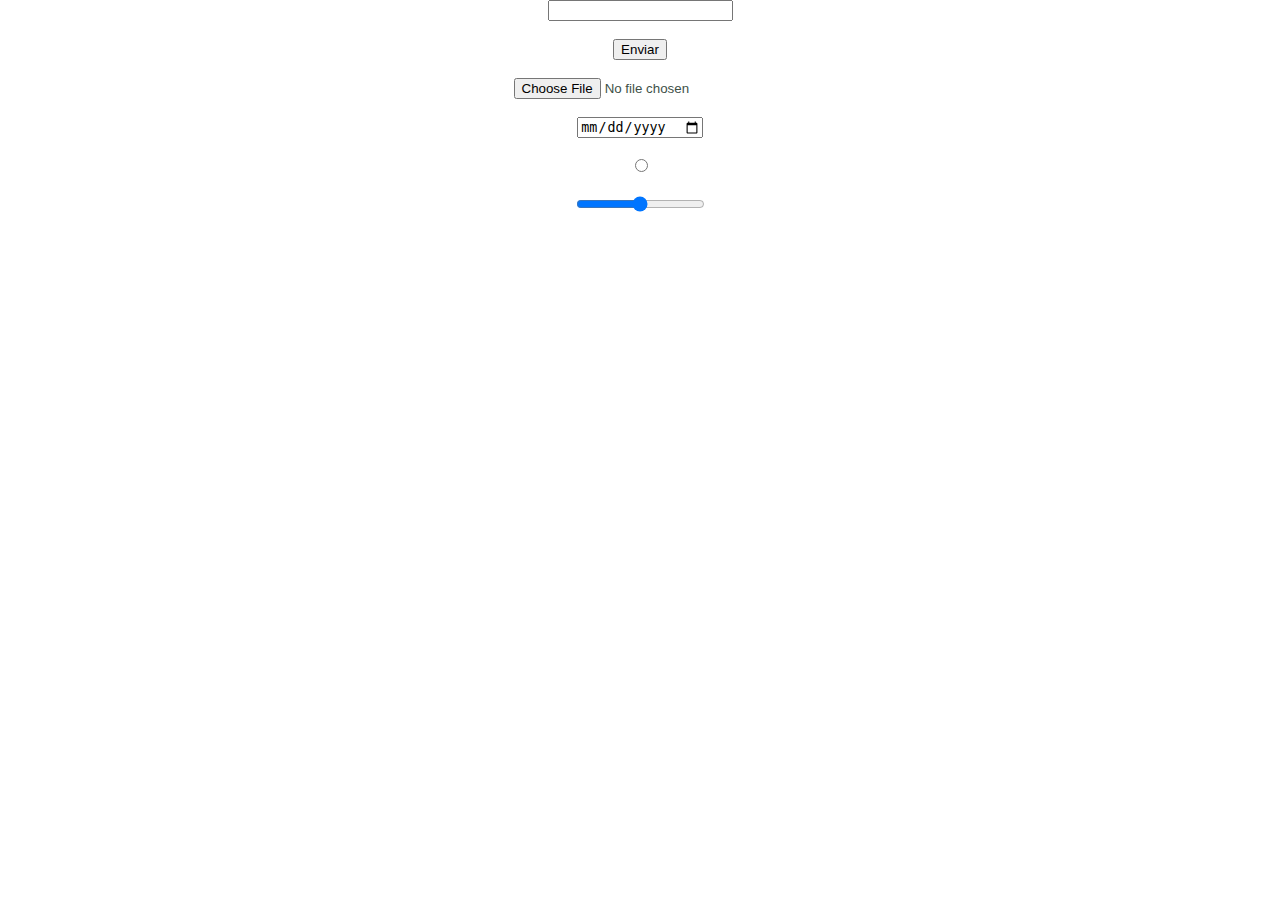
<file: entradas.html>
<!DOCTYPE html>
<html lang="pt-br">
<head>
    <meta charset="UTF-8">
    <meta name="viewport" content="width=device-width, initial-scale=1.0">
    <title>Entradas HTML</title>
    <link rel="stylesheet" href="style.css">
</head>
<body>
    <form action="">
        <input type="text" name="" id=""> <br>  <br>
        <input type="submit" value="Enviar"> <br> <br>
        <input type="file" name="" id=""> <br> <br>
        <input type="date" name="" id=""><br><br>
        <input type="radio" name="" id=""><br><br>
        <input type="range" name="" id=""><br><br>
        </form>
    
</body>
</html>
</file>
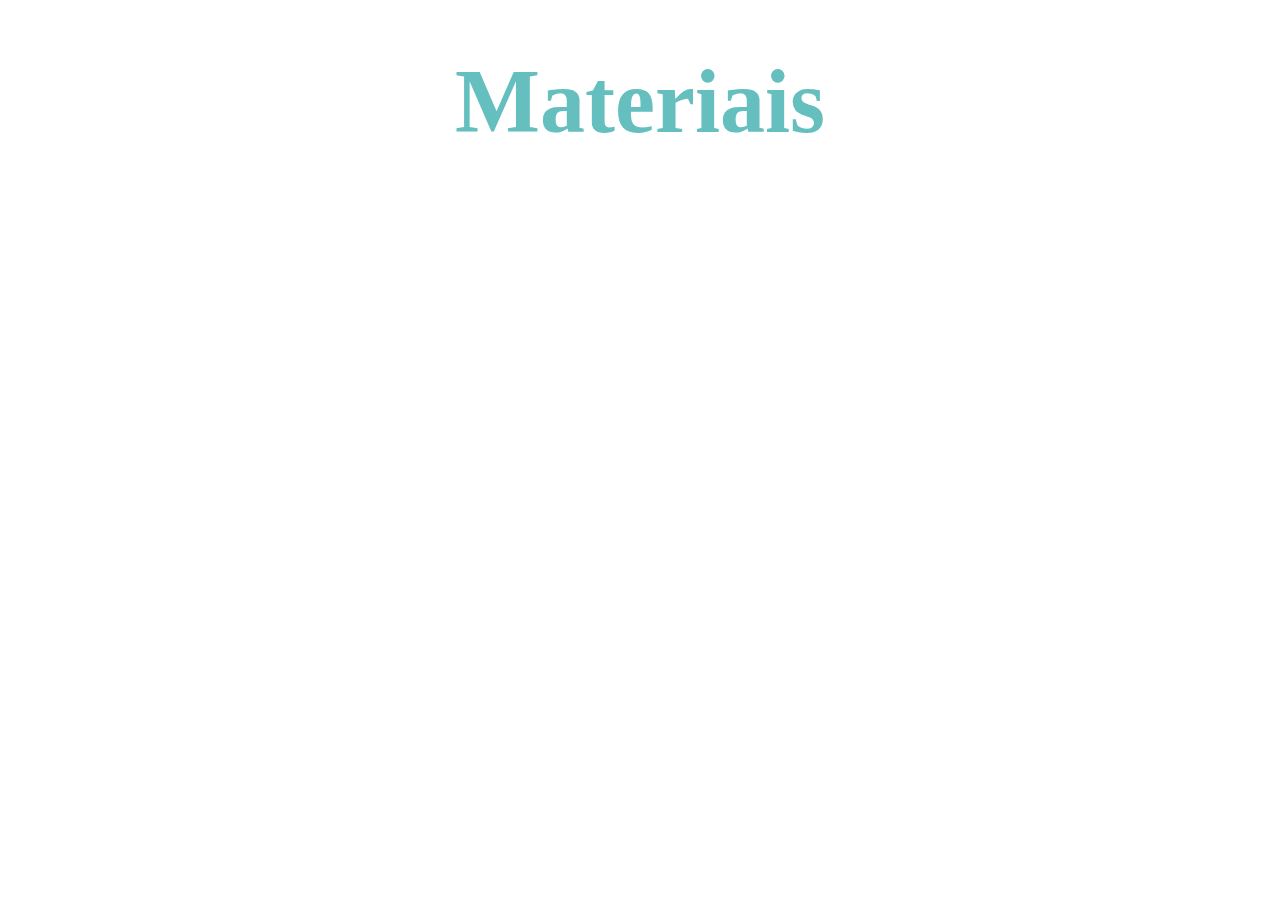
<file: materiais.html>
<!DOCTYPE html>
<html lang="pt-br">
<head>
    <meta charset="UTF-8">
    <meta name="viewport" content="width=device-width, initial-scale=1.0">
    <title>Materiais</title>
    <link rel="stylesheet" href="style.css">
</head>
<body>
    <h1>Materiais</h1>
</body>
</html>
</file>
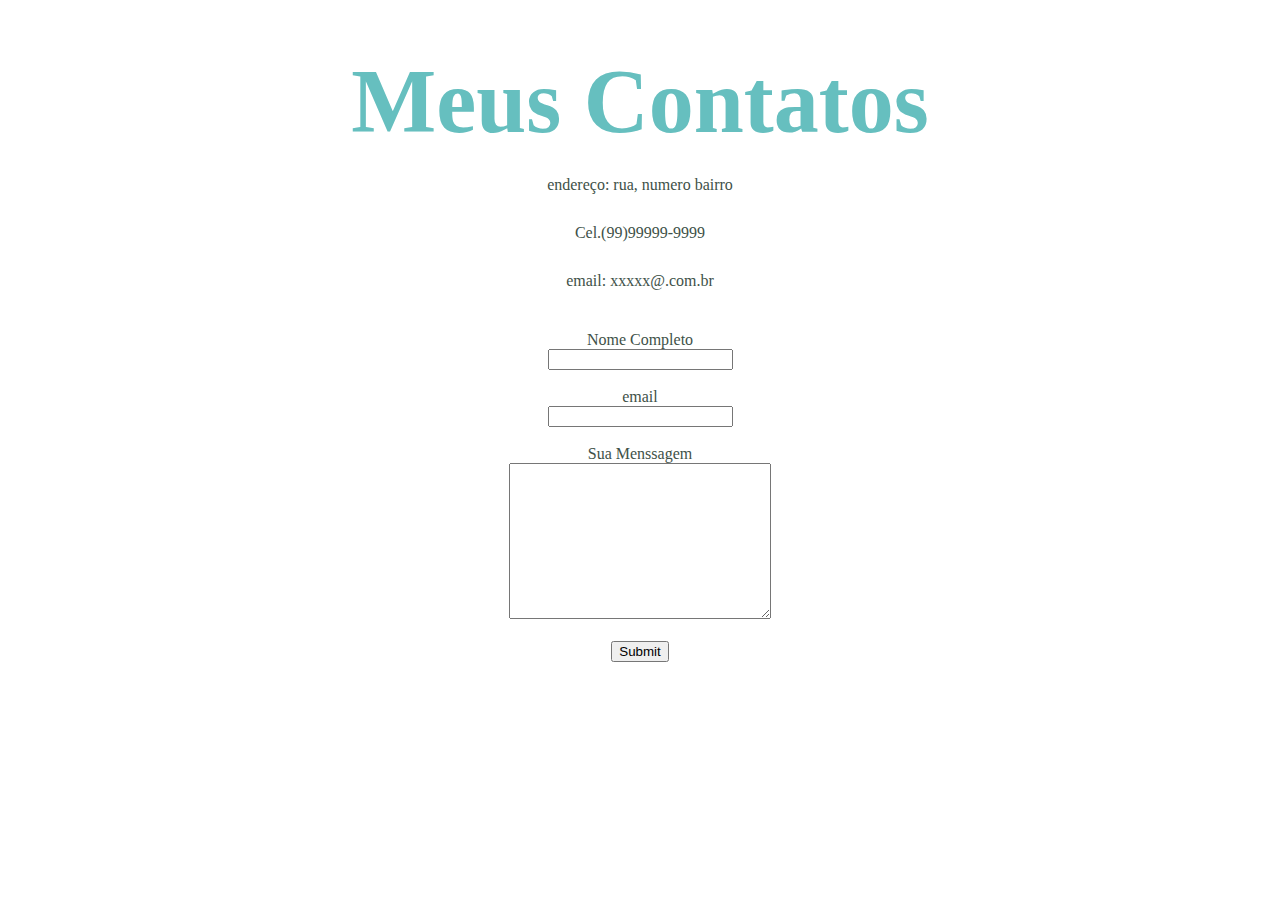
<file: contato/contato.html>
<!DOCTYPE html>
<html lang="pt-br">
<head>
    <meta charset="UTF-8">
    <meta name="viewport" content="width=device-width, initial-scale=1.0">
    <title>Contatos</title>
   <link rel="stylesheet" href="../style.css">
</head>
<body>
    <h1>Meus Contatos</h1>
   <p>endereço: rua, numero bairro</p>
   <p>Cel.(99)99999-9999</p>
   <p>email: xxxxx@.com.br</p> <br>

    <form action="mailto:regisrochart23gmail.com" method="post">
        <label for="">Nome Completo</label> <br>
        <input type="text"> <br> <br>

        <label for="">email</label><br>
        <input type="email"><br> <br>
        
        <label for="">Sua Menssagem</label> <br>
        <textarea name="Menssagem" cols="30" rows="10"></textarea><br> <br>
        <input type="submit">
        
    </form>
    
</body>
</html>
</file>
<file: style.css>
/* ================== Seção Tags =============== */

body {
    color: #405148;
    margin: 0px;
    text-align: center;
    font-family: 'Merriweather', serif;
  }

h1 {
    font-size: 5.625rem;
    margin: 50px auto 0 auto ;
    font-family:'Sacramento', cursive;
    color: #66bfbf;
    }

h2 {
    font-family: 'montserrat', sans-serif;
    font-size: 2.5rem;
    color: #66bfbf;
    font-weight: normal;
    padding-bottom: 10px;
    padding: 5%;
}

h3 {
    font-family: 'montserrat', sans-serif;
    color: #66bfbf;
    
}

p {
    line-height: 2;
}

hr {
    border: dotted #eaf6f6 6px;
    border-bottom: none;
    width: 5%;
    margin: 100px auto;
}

a {
    color: #90dadc;
    font-family: 'montserrat', sans-serif;
    margin: 10px 20px;
    text-decoration: none;
}

a:hover {
    color: #eaf6f6;
}

/* ================== Seção Classes ============ */

.top-container {
    background-color: #14274e;
    position: relative;
    padding-top:100px ;
}

.middle-container {
    margin: 100px auto;
}

.efeito {
    text-decoration: underline;
}

.celebro-tech-cima {
    position: absolute;
    right: 20%;
    top: 50px;
}

.celebro-tech-baixo {
    position: absolute;
    right: 70%;
    bottom: 1%;
}

.skill-row {
    width: 50%;
    margin:100px auto;
    text-align: left;
}

.code-img {
    width: 25%;
    float: left;
    margin-right: 30px;
}

.chilli-img {
    width: 25%; 
    float: right;
    margin-right: 30px;
}

.contact-message {
    width: 40%;
    margin: 40px auto 60px;
    text-align: center;
}

.bottom-container {
    background-color: #328888;
    padding: 50px 0 20px;
    
}

.copyright {
    color: #eaf6f6;
    font-size: 0.75rem;
    padding: 20px 0px;
}
                        
                            
@import url('https://fonts.googleapis.com/css2?Roboto&display=swap');

.btn { 
    cursor: pointer;
    border:  solid rgb(31, 217, 201) 0px;
    font-family: 'Roboto'; font-size: 20px; 
    color: rgb(255, 255, 255); fill: 10px 30px; 
    transition: 2s; 
    width:300px; 
    border-radius: 7px; 
    background: linear-gradient( rgb(0, 197, 204) 0%, rgb(19, 112, 112) 82%); 
    padding: 5px 15px;
    text-decoration: none;
    
}


.btn:hover{    
    color: rgb(201, 216, 212); 
    background: linear-gradient( rgb(0, 197, 204) 0%, rgb(31, 220, 220) 82%);
    border-color: solid rgba(204, 0, 105, 0) 0px;
}
</file>
